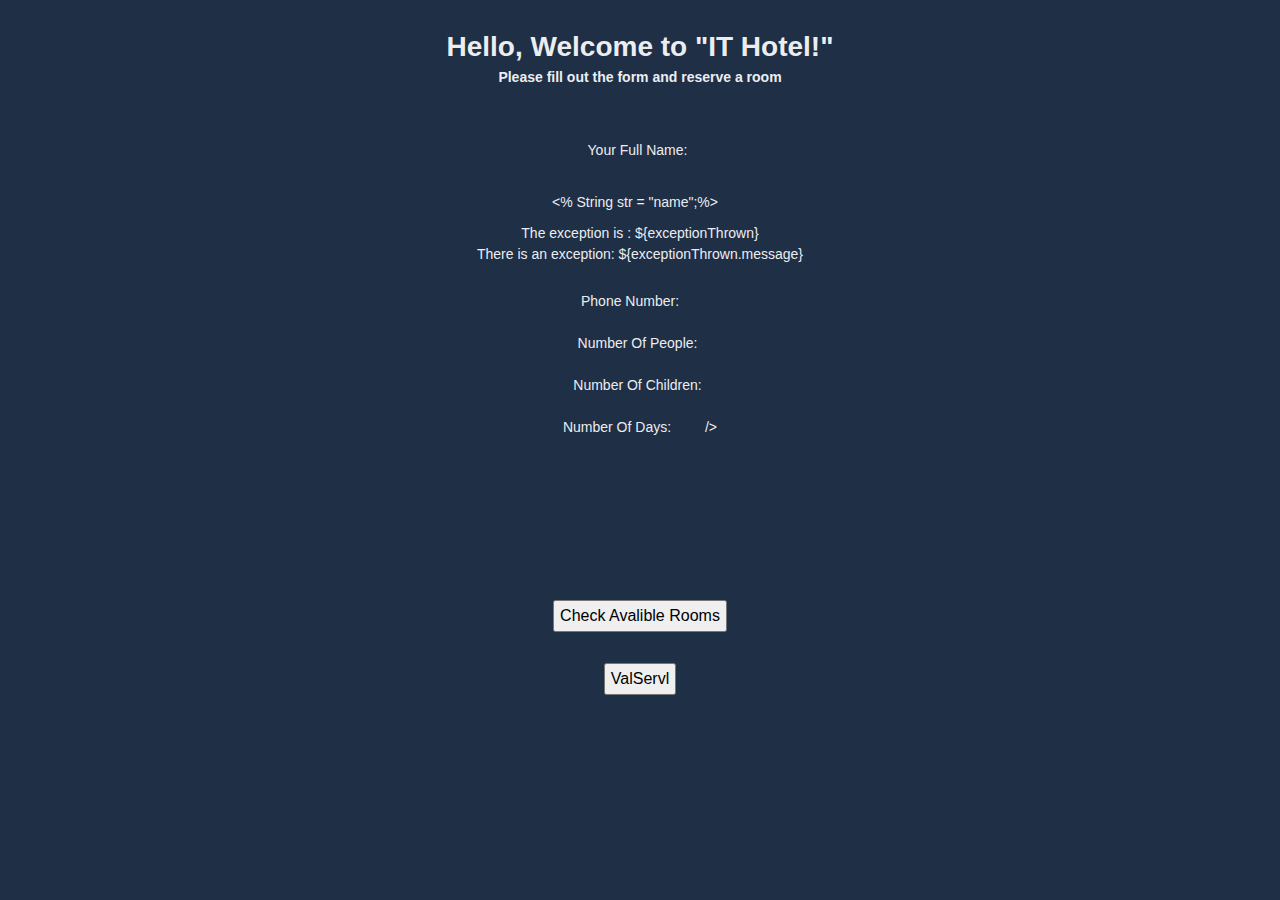
<file: src/main/webapp/index.html>
<!DOCTYPE html PUBLIC "-//W3C//DTD XHTML 1.0 Transitional//EN"
"http://www.w3.org/TR/xhtml1/DTD/xhtml1-transitional.dtd">
<html xmlns="http://www.w3.org/1999/xhtml"
      xmlns:h="http://xmlns.jcp.org/jsf/html"lana del rey
      xmlns:f="http://xmlns.jcp.org/jsf/core"
      xmlns:composite="http://xmlns.jcp.org/jsf/composite">

    
    <head>
        <title>Start Page</title>
        <meta http-equiv="Content-Type" content="text/html; charset=UTF-8">
        <link rel="stylesheet" type="text/css" href="style.css" /> 
    </head>
    <h:body>  

        <h1>Hello, Welcome to "IT Hotel!"</h1>
        <h4><b>Please fill out the form and reserve a room </b></h4>
    <f:view>
        <p>

    <h:form id="Registration">
        <br>Your Full Name:   <h:inputText  id="name" /></br>
        <c:forTokens 
	  name = "Vlad:Ivan:Anatolyi:Andrey" 
	  delims = ":" var = "name">
	  <c:out value = "Name: ${name}"/><p>
        </c:forTokens>
        
        <c:catch var ="exceptionThrown">
	    <% String str = "name";%>
        </c:catch>
<c:if test = "${exceptionThrown == null}">
	    <p>The exception is : ${exceptionThrown} <br />
	      There is an exception: ${exceptionThrown.message}
	    </p>
</c:if>
    <br>Phone Number:     
        <h:inputText  id="tel" value="+380" required="true">
            <f:validateLength minimum="13" maximum="13"/>
        </h:inputText></br>
    
    <br>Number Of People: <h:inputText  id="peopleNumber" value="#{JSF_ExamleTest.adultNumber}"/></br>
    <br>Number Of Children: <h:inputText  id="childrenNumber" value="#{JSF_ExamleTest.childrenNumber}"/></br>
    
    <br>Number Of Days:     <fmt:formatNumber value="#{countOfDays}" type="number"/>
        <h:inputText  id="daysNumber" size="2" maxlength="2">
           <convertNumber min = "2"/>
        </h:inputText>
    <h:outputText       id="result" value="#{JSF_ExamleTest.sumOfPeople()}" converter = "numberConverter"/>/></br>
      <br/><br/>
      
    <h:selectOneMenu id="chossing" value="Choose Your View">
    <f:selectItem id="item1" itemLabel="Sea View" itemValue="1" />
    <f:selectItem id="item2" itemLabel="City View" itemValue="2" />
    <f:selectItem id="item3" itemLabel="Forest View" itemValue="3" />
    </h:selectOneMenu>
      
    <h:selectOneListbox id="viewresult"
        value="#{JSF_ExamleTest.getViewResult()}">
    </h:selectOneListbox>


    <br><commandLink action="#Registration" value="Find The Room"/></br>
    <h:button outcome="Registration" value="Find The Room"/>
    

    </h:form> 
    </p>
  </f:view>
</h:body>
    <body>

    <form action="roomsAV" method="POST">
    <br><input type="submit" value="Check Avalible Rooms"/></br>
    </form>
        <form action="ValidationServlet" method="POST">
    <br><input type="submit" value="ValServl"/></br>
    </form>
  
    </body>
</html>
</file>
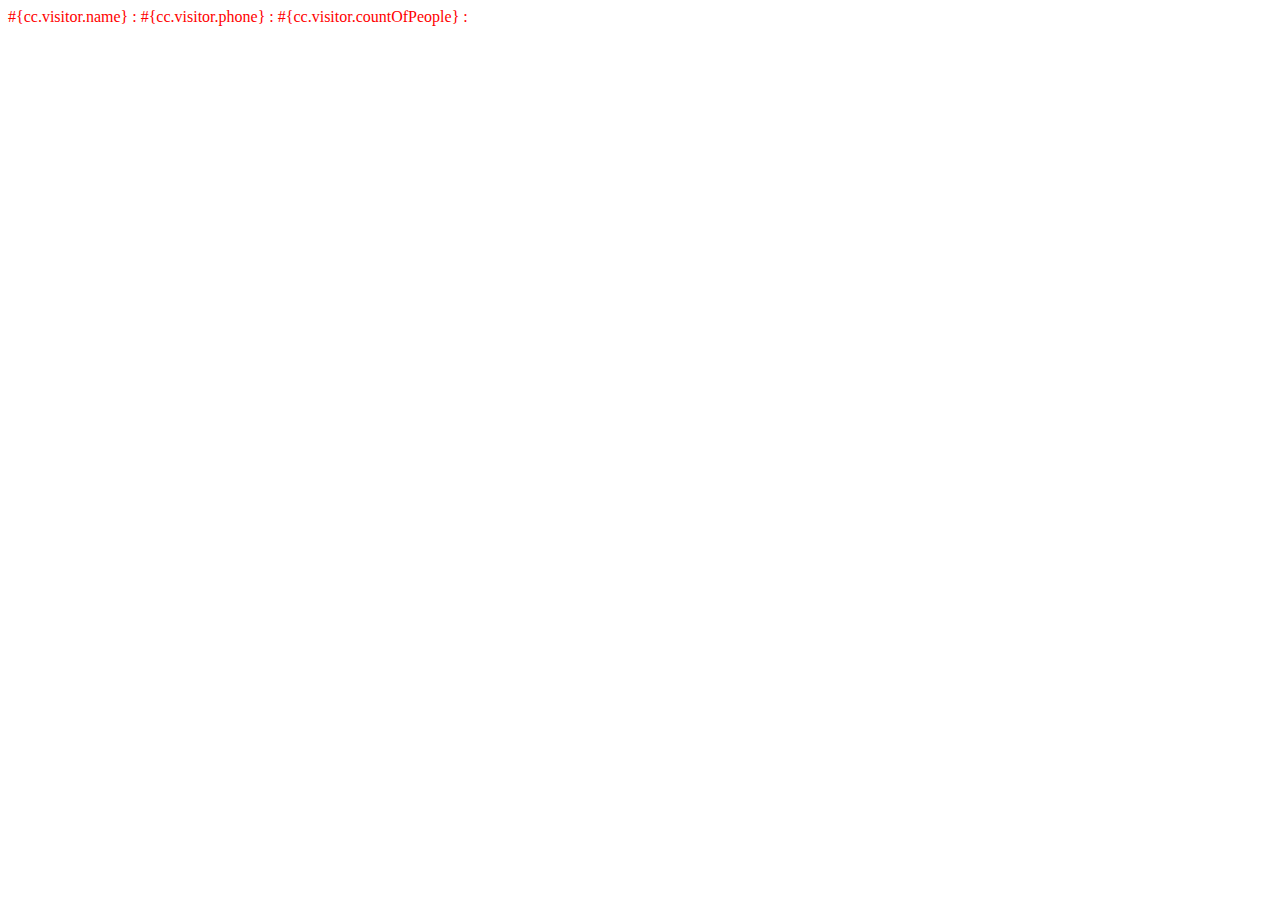
<file: src/main/webapp/newIndex.html>
<!DOCTYPE html PUBLIC "-//W3C//DTD XHTML 1.0 Transitional//EN"
"http://www.w3.org/TR/xhtml1/DTD/xhtml1-transitional.dtd">
<html xmlns="http://www.w3.org/1999/xhtml"
      xmlns:h="http://xmlns.jcp.org/jsf/html"lana del rey
      xmlns:f="http://xmlns.jcp.org/jsf/core"
      xmlns:composite="http://xmlns.jcp.org/jsf/composite">

    
    
<composite:interface>
  <composite:attribute name="name" />
  <composite:attribute name="tel" />
  <composite:attribute name="peopleNumber" />
</composite:interface>

    <h:form>
   <tp:loginComponent 
      usernameLabel = "Enter User Name: " 
      usernameValue = "#{userData.name}" />
</h:form>
<composite:implementation>
      <h:form>
         <h:message for = "regestComponent" style = "color:red;" />
         
         <h:panelGrid columns = "2" id = "loginPanel">
            #{cc.visitor.name} : 
            <h:inputText id = "name" value = "#{cc.visitor.name}" />
            #{cc.visitor.phone} : 
            <h:inputSecret id = "tel" value = "#{cc.visitor.phone}" />
            #{cc.visitor.countOfPeople} : 
            <h:inputText id = "peopleNumber" value = "#{cc.visitor.countOfPeople}" />
           
         </h:panelGrid>
         
         <h:commandButton action = "#{cc.visitor.validate}" 
            value = "#{cc.visitor.validate}"/>
      </h:form>
   </composite:implementation>
</html>
</file>
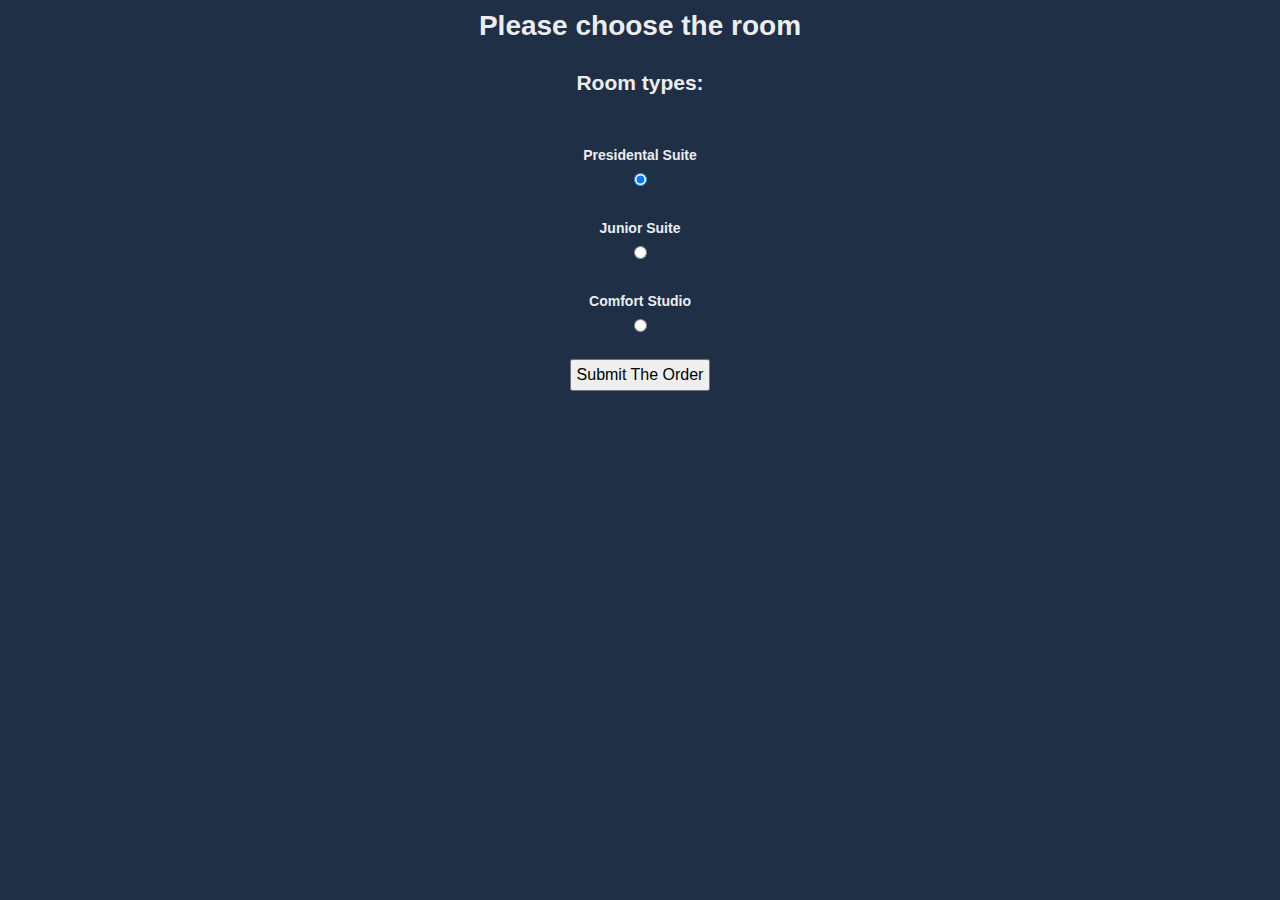
<file: src/main/webapp/rooms.html>
<!DOCTYPE html>
<!--
To change this license header, choose License Headers in Project Properties.
To change this template file, choose Tools | Templates
and open the template in the editor.
-->
<html>
    <head>
        <title>TODO supply a title</title>
        <meta charset="UTF-8">
        <meta name="viewport" content="width=device-width, initial-scale=1.0">
        <link rel="stylesheet" type="text/css" href="style.css" />
    </head>
    <body>
        <h1>Please choose the room</h1>
       
        <form action="Rooms" method="POST">
            <br><h2>Room types:</h2></br>
            <br><h4>Presidental Suite</h4><input type="radio" name="apparts" value="Presidental" checked /></br>
            <br><h4>Junior Suite</h4><input type="radio" name="apparts" value="Junior" /></br>
            <br><h4>Comfort Studio</h4><input type="radio" name="apparts" value="Comfort" /></br>
            <br><input type="submit" value="Submit The Order"/></br>
        </form>
    </body>
</html>
</file>
<file: src/main/webapp/style.css>
*{
            margin: 0;
            padding: 5px;
            color: #ECEDF0;
        }
    
        html {
            box-sizing: border-box;
            font-size: 1px !important;
        }
    
        body,br {
            font: normal 14rem/21rem Arial;
            background-color: #1E2F46;
            text-align: center;
        }
        input{
            font-size:medium;
        }
    
        .outer {
            display: table;
            position: absolute;
            top: 0;
            left: 0;
            height: 100%;
            width: 100%;
        }
    
        .middle {
            display: table-cell;
            vertical-align: middle;
        }
    
        .inner {
            margin-left: auto;
            margin-right: auto;
            max-width: 570rem;
            min-width: 360rem;
            padding: 20rem;
        }
        option, select, input{
            color: black;
        }
        
        h3 {
            line-height: 45rem;
            font-size: 45rem;
        }
</file>
